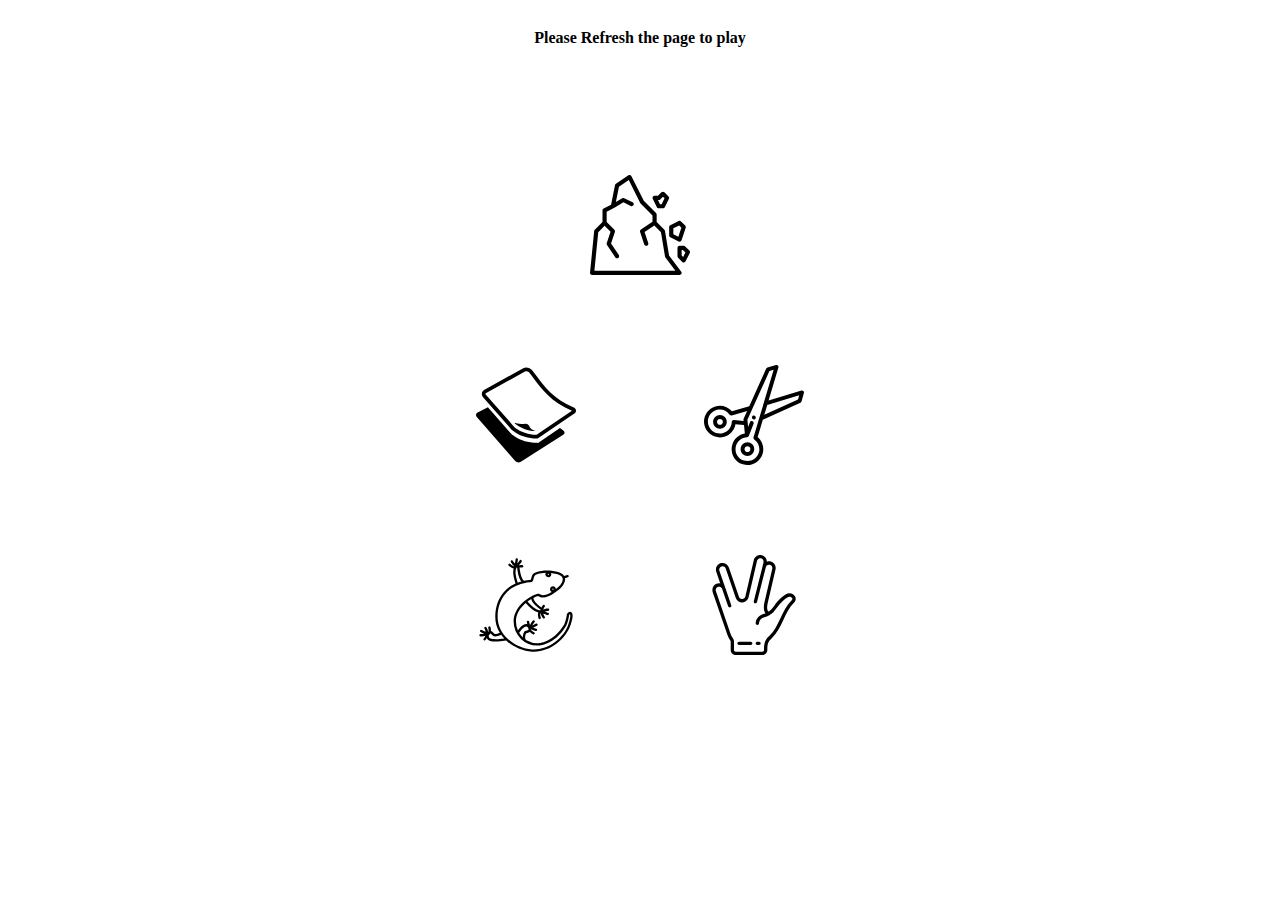
<file: index.html>
<!DOCTYPE html>
<html lang="en">
  <head>
    <meta charset="utf-8" />
    <title>Rock Paper Scissors Ext.</title>
    <meta name="viewport" content="width=device-width, initial-scale=1" />
    <link rel="stylesheet" href="style.css" />
  </head>

  <body>
    <main>
      <h4>Please Refresh the page to play</h4>
    </main>
    <dialog open></dialog>
    <script src="main.js"></script>
  </body>
</html>
</file>
<file: style.css>
main {
  display: flex;
  justify-content: center;
}

dialog {
  border: unset;
}

.plane {
  display: flex;
  margin-top: 10vh;
}

.rock {
  margin: 0 auto;
}

.paper {
  margin-right: 5vw;
}

.scissors {
  margin-left: 5vw;
}

.lizard {
  margin-right: 5vw;
}

.spock {
  margin-left: 5vw;
}
</file>
